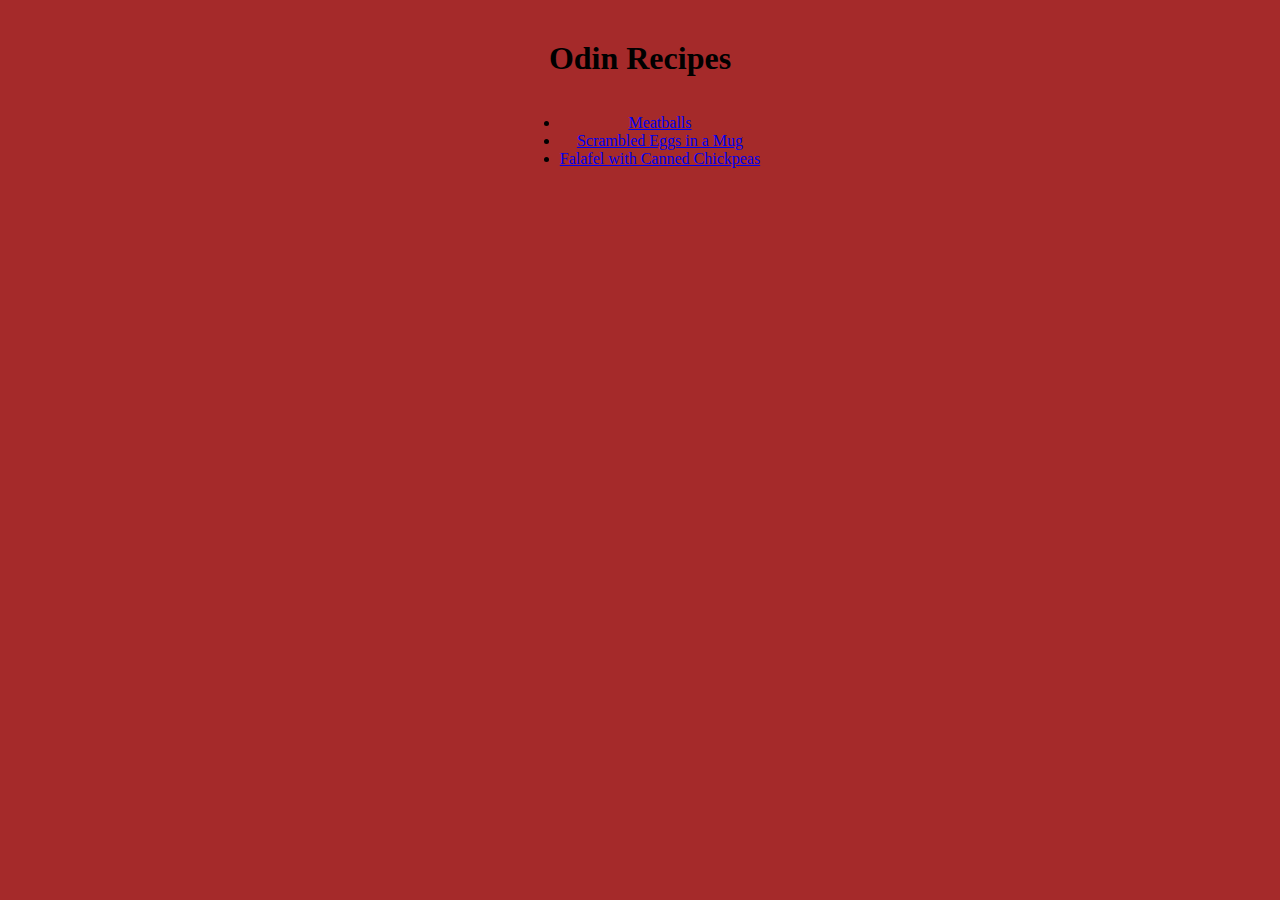
<file: index.html>
<!DOCTYPE html>
<html lang="en">
<head>
    <meta charset="UTF-8">
    <meta http-equiv="X-UA-Compatible" content="IE=edge">
    <meta name="viewport" content="width=device-width, initial-scale=1.0">
    <title>Document</title>
    <link rel="stylesheet" href="css/style.css">
</head>
<body>
    <h1>Odin Recipes</h1>
    <ul>
        <li><a href="recipes/meatballs.html">Meatballs</a></li>
        <li><a href="recipes/egg.html">Scrambled Eggs in a Mug</a></li>
        <li><a href="recipes/chickpeas.html">Falafel with Canned Chickpeas</a></li>
    </ul>
</body>
</html>
</file>
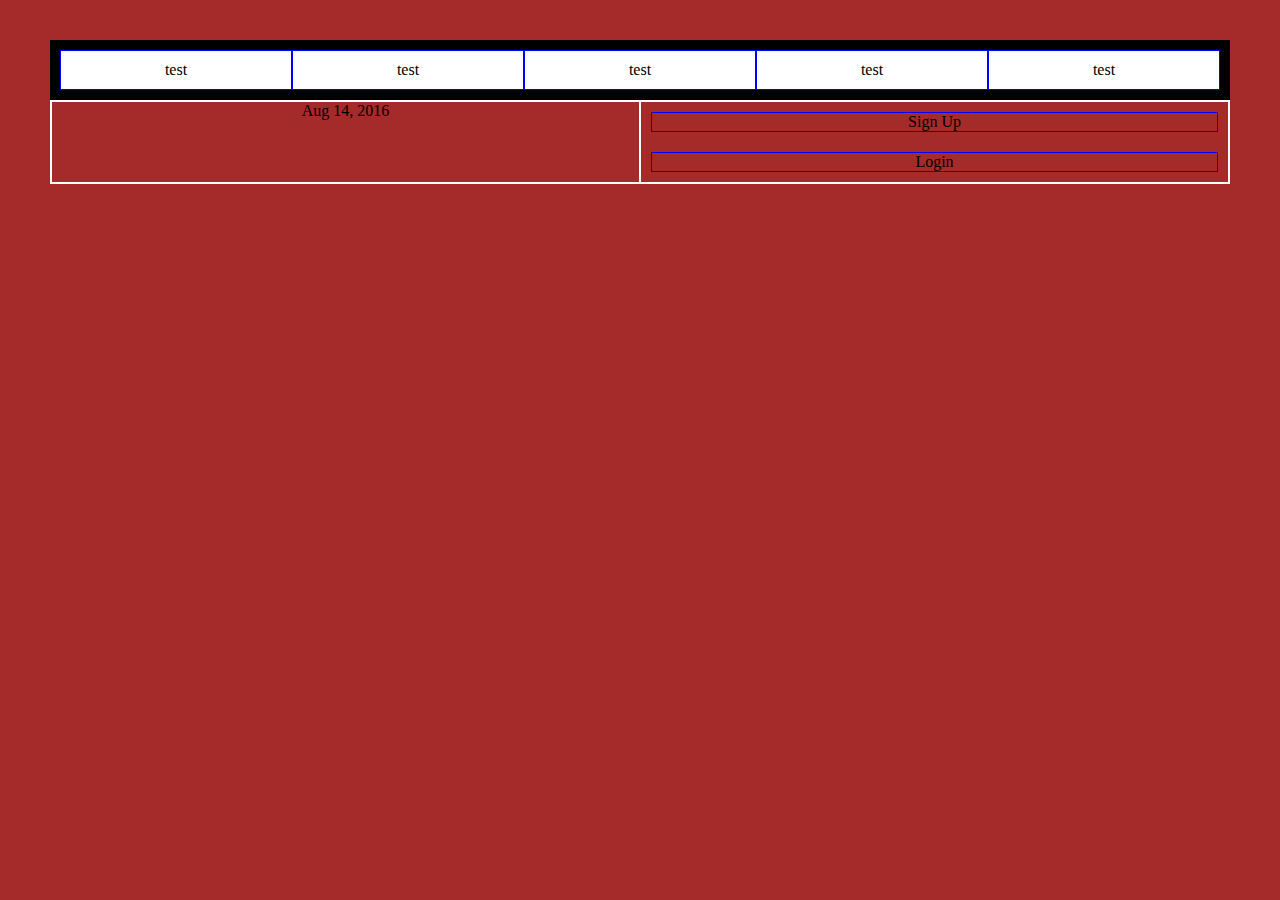
<file: Flex.html>
<!DOCTYPE html>
<html lang="en">
<head>
    <meta charset="UTF-8">
    <meta http-equiv="X-UA-Compatible" content="IE=edge">
    <meta name="viewport" content="width=device-width, initial-scale=1.0">
    <title>Document</title>
    <link rel="stylesheet" href="css/style.css">
</head>
<body>
    <div class="flex1">
        <div class="items">test</div>
        <div class="items">test</div>
        <div class="items">test</div>
        <div class="items">test</div>
        <div class="items">test</div>
    </div>
    <div class='menu'>
        <div class='date  test'>Aug 14, 2016</div>
        <div class='links test'>
          <div class='signup waw'>Sign Up</div>      <!-- This is nested now -->
          <div class='login waw' >Login</div>         <!-- This one too! -->
        </div>
      </div>
        
    </div>
</body>
</html>
</file>
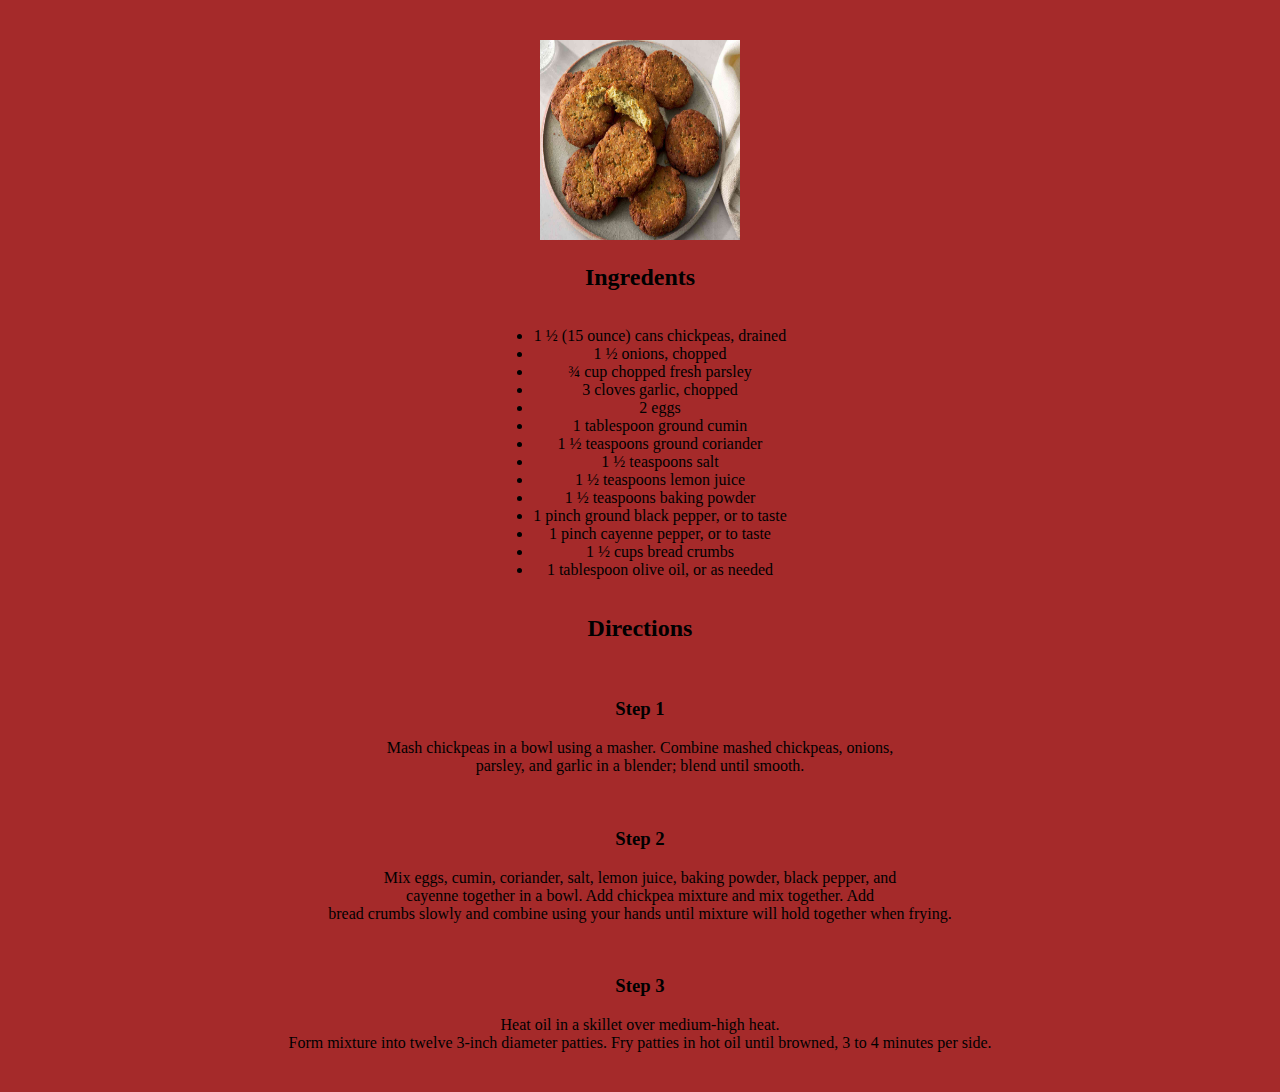
<file: recipes/chickpeas.html>
<!DOCTYPE html>
<html lang="en">
<head>
    <meta charset="UTF-8">
    <meta http-equiv="X-UA-Compatible" content="IE=edge">
    <meta name="viewport" content="width=device-width, initial-scale=1.0">
    <title>Document</title>
    <link rel="stylesheet" href="../css/style.css">
</head>
<body>
    <img style="height: 200px;width: 200px;"src="../images/Falafel with Canned Chickpeas.jpg">
    <h2>Ingredents</h2>
    <ul>
        <li>1 ½ (15 ounce) cans chickpeas, drained</li>
        <li>1 ½ onions, chopped</li>
        <li>¾ cup chopped fresh parsley</li>
        <li>3 cloves garlic, chopped</li>
        <li>2 eggs</li>
        <li>1 tablespoon ground cumin</li>
        <li>1 ½ teaspoons ground coriander</li>
        <li>1 ½ teaspoons salt</li>
        <li>1 ½ teaspoons lemon juice</li>
        <li>1 ½ teaspoons baking powder</li>
        <li>1 pinch ground black pepper, or to taste</li>
        <li>1 pinch cayenne pepper, or to taste</li>
        <li>1 ½ cups bread crumbs</li>
        <li>1 tablespoon olive oil, or as needed</li>


    </ul>
    <h2>Directions</h2>
    &nbsp;
    <h3>Step 1</h3>
    <p>
        Mash chickpeas in a bowl using a masher. Combine mashed chickpeas, onions,<br> parsley, and garlic in a blender; blend until smooth.
    </p>
    &nbsp;
    <h3>Step 2</h3>
    <p>Mix eggs, cumin, coriander, salt, lemon juice, baking powder, black pepper, and <br>
        cayenne together in a bowl. Add chickpea mixture and mix together. Add <br>
        bread crumbs slowly and combine using your hands until mixture will hold together when frying.
    </p>
    &nbsp;
    <h3>Step 3</h3>
    <p>Heat oil in a skillet over medium-high heat. <br>
        Form mixture into twelve 3-inch diameter patties. Fry patties in hot oil until browned, 3 to 4 minutes per side.
    </p>
</body>
</html>
</file>
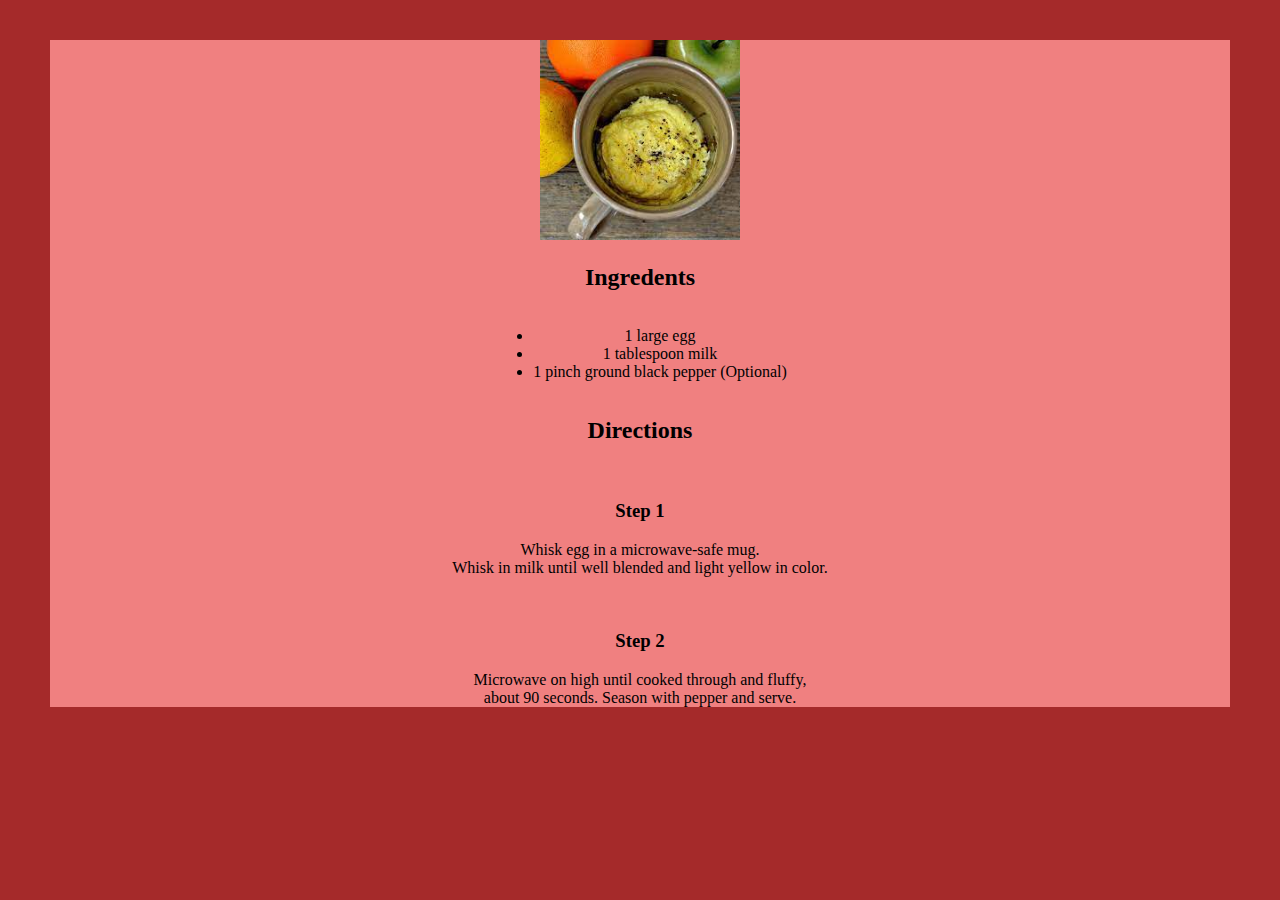
<file: recipes/egg.html>
<!DOCTYPE html>
<html lang="en">
<head>
    <meta charset="UTF-8">
    <meta http-equiv="X-UA-Compatible" content="IE=edge">
    <meta name="viewport" content="width=device-width, initial-scale=1.0">
    <title>Document</title>
    <link rel="stylesheet" href="../css/style.css">
</head>
<body>
    <div class="container">
        <img style="height: 200px;width: 200px;"src="../images/Egg.jpeg">
        <h2>Ingredents</h2>
        <ul>
            <li>1 large egg</li>
            <li>1 tablespoon milk</li>
            <li>1 pinch ground black pepper (Optional)</li>
        </ul>
        <h2>Directions</h2>
        &nbsp;
        <h3>Step 1</h3>
        <p>
            Whisk egg in a microwave-safe mug. <br>Whisk in milk until well blended and light yellow in color.
        </p>
        &nbsp;
        <h3>Step 2</h3>
        <p>
            Microwave on high until cooked through and fluffy,<br> about 90 seconds. Season with pepper and serve.
        </p>
    </div>
</body>
</html>
</file>
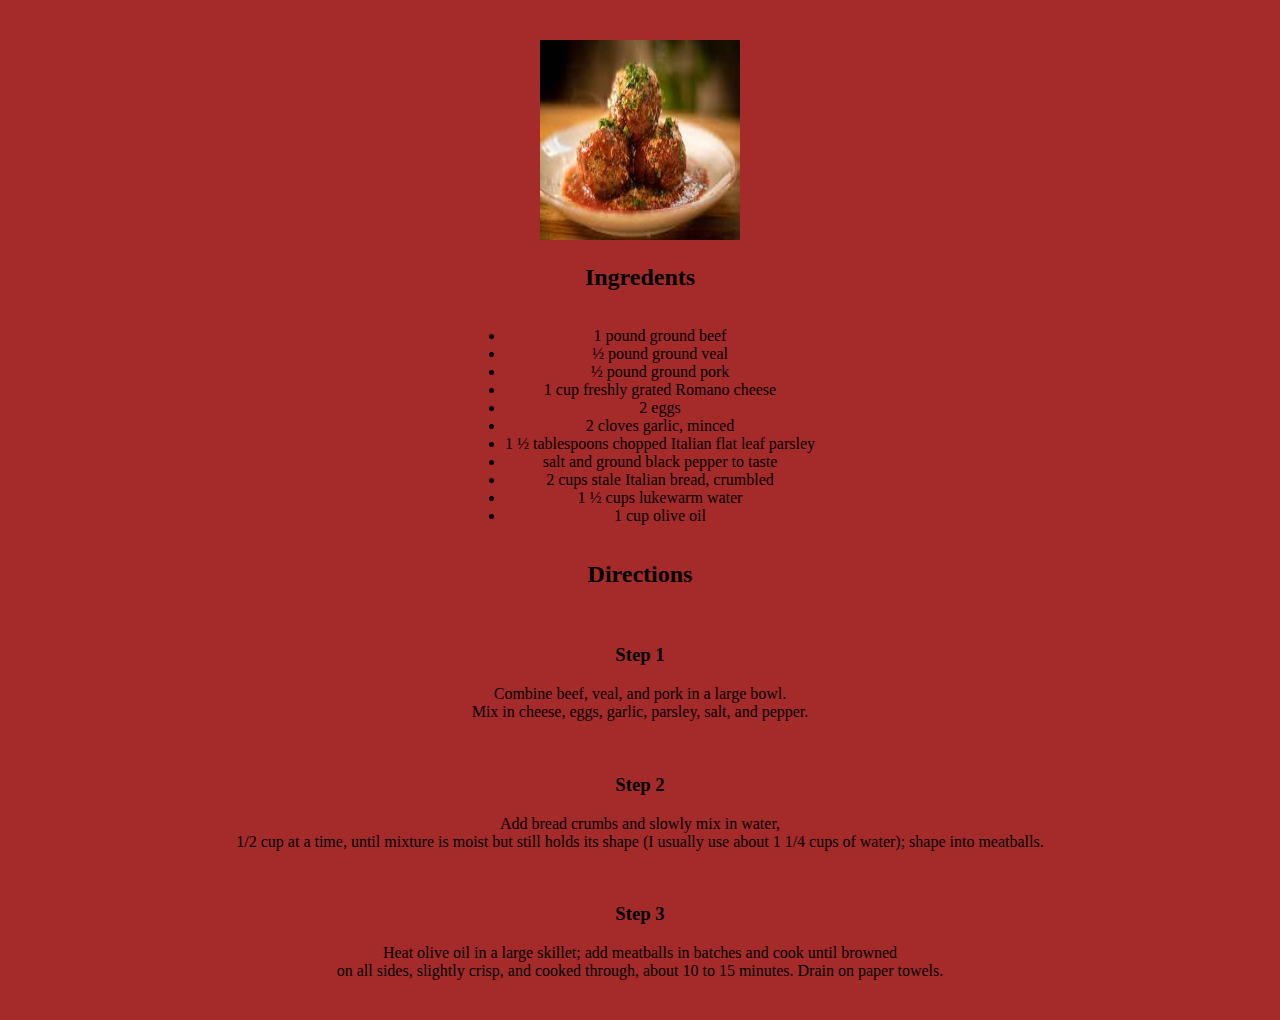
<file: recipes/meatballs.html>
<!DOCTYPE html>
<html lang="en">
<head>
    <meta charset="UTF-8">
    <meta http-equiv="X-UA-Compatible" content="IE=edge">
    <meta name="viewport" content="width=device-width, initial-scale=1.0">
    <title>Document</title>
    <link rel="stylesheet" href="../css/style.css">
</head>
<body>
    <img style="height: 200px;width: 200px;"src="../images/Meatballs.jpeg">
    <h2>Ingredents</h2>
    <ul>
        <li>1 pound ground beef</li>
        <li>½ pound ground veal</li>
        <li>½ pound ground pork</li>
        <li>1 cup freshly grated Romano cheese</li>
        <li>2 eggs</li>
        <li>2 cloves garlic, minced</li>
        <li>1 ½ tablespoons chopped Italian flat leaf parsley</li>
        <li>salt and ground black pepper to taste</li>
        <li>2 cups stale Italian bread, crumbled</li>
        <li>1 ½ cups lukewarm water</li>
        <li>1 cup olive oil</li>
    </ul>
    <h2>Directions</h2>
    &nbsp;
    <h3>Step 1</h3>
    <p>
        Combine beef, veal, and pork in a large bowl.<br> Mix in cheese, eggs, garlic, parsley, salt, and pepper.
    </p>
    &nbsp;
    <h3>Step 2</h3>
    <p>
        Add bread crumbs and slowly mix in water,<br> 1/2 cup at a time, until mixture is moist but still holds its shape (I usually use about 1 1/4 cups of water); shape into meatballs.
    </p>
    &nbsp;
    <h3>Step 3</h3>
    <p>
        Heat olive oil in a large skillet; add meatballs in batches and cook until browned<br> on all sides, slightly crisp, and cooked through, about 10 to 15 minutes. Drain on paper towels.
    </p>
</body>
</html>
</file>
<file: css/style.css>
body{
    text-align: center;
    margin: 40px 50px 40px 50px;
    background-color: brown;
}
.container{
    background-color: lightcoral;
}
ul{
    display: inline-block;
    
}.flex1{
    display: flex;
    background-color: black;
    padding: 10px;
}.items{
    background-color: white;
    padding: 10px;
    flex: 1;
    border: 1px solid;
    border-color: blue;
}

.links {
    border: 1px solid #fff;  /* For debugging */
    display: flex;
    flex-direction: column;
    

  }.waw{
    margin: 10px;
    border: 1px solid blue;
  }
  
  .test {
    flex: 1;
    border: 1px solid #fff;  
  }
  .menu {
    border: 1px solid #fff;
    display: flex;

  }
</file>
